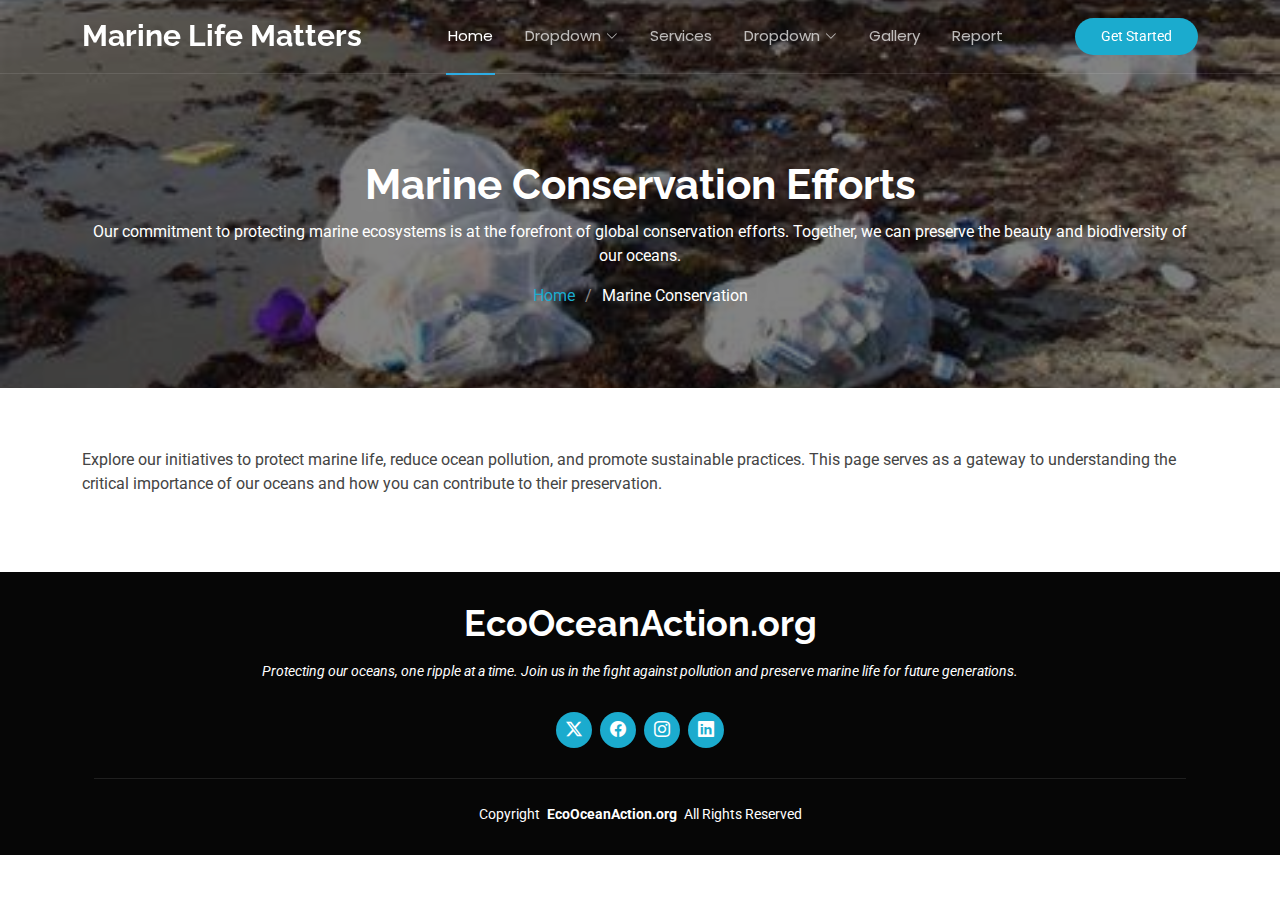
<file: starter-page.html>
<!DOCTYPE html>
<html lang="en">

<head>
  <meta charset="utf-8">
  <meta content="width=device-width, initial-scale=1.0" name="viewport">
  <title>Preserving Marine Ecosystems, Securing Our Future</title>
  <meta name="description" content="">
  <meta name="keywords" content="">

  <!-- Favicons -->
  <link href="assets/img/favicon.png" rel="icon">
  <link href="assets/img/apple-touch-icon.png" rel="apple-touch-icon">

  <!-- Fonts -->
  <link href="https://fonts.googleapis.com" rel="preconnect">
  <link href="https://fonts.gstatic.com" rel="preconnect" crossorigin>
  <link href="https://fonts.googleapis.com/css2?family=Roboto:ital,wght@0,100;0,300;0,400;0,500;0,700;0,900;1,100;1,300;1,400;1,500;1,700;1,900&family=Poppins:ital,wght@0,100;0,200;0,300;0,400;0,500;0,600;0,700;0,800;0,900;1,100;1,200;1,300;1,400;1,500;1,600;1,700;1,800;1,900&family=Raleway:ital,wght@0,100;0,200;0,300;0,400;0,500;0,600;0,700;0,800;0,900;1,100;1,200;1,300;1,400;1,500;1,600;1,700;1,800;1,900&display=swap" rel="stylesheet">

  <!-- Vendor CSS Files -->
  <link href="assets/vendor/bootstrap/css/bootstrap.min.css" rel="stylesheet">
  <link href="assets/vendor/bootstrap-icons/bootstrap-icons.css" rel="stylesheet">
  <link href="assets/vendor/aos/aos.css" rel="stylesheet">
  <link href="assets/vendor/glightbox/css/glightbox.min.css" rel="stylesheet">
  <link href="assets/vendor/swiper/swiper-bundle.min.css" rel="stylesheet">

  <!-- Main CSS File -->
  <link href="assets/css/main.css" rel="stylesheet">

  <!-- =======================================================
  * Template Name: KnightOne
  * Template URL: https://bootstrapmade.com/knight-simple-one-page-bootstrap-template/
  * Updated: Aug 07 2024 with Bootstrap v5.3.3
  * Author: BootstrapMade.com
  * License: https://bootstrapmade.com/license/
  ======================================================== -->
</head>

<body class="starter-page-page">

  <header id="header" class="header d-flex align-items-center fixed-top">
    <div class="container position-relative d-flex align-items-center justify-content-between">

      <a href="index.html" class="logo d-flex align-items-center me-auto me-xl-0">
        <!-- Uncomment the line below if you also wish to use an image logo -->
        <!-- <img src="assets/img/logo.png" alt=""> -->
        <h1 class="sitename">Marine Life Matters</h1>
      </a>

      <nav id="navmenu" class="navmenu">
        <ul>
          <li><a href="#hero" class="active">Home</a></li>
          <li class="dropdown">
            <a href="#about1">
              <span>Dropdown</span>
              <i class="bi bi-chevron-down toggle-dropdown"></i>
            </a>
             <ul>
            <li><a href="#about1">About 1</a></li> <!-- Link to the Call to Action Section -->
            <li><a href="#about2">About 2</a></li>
             </ul>
          </li>
          <li><a href="#services">Services</a></li>
          <li class="dropdown">
              <a href="#support1">
              <span>Dropdown</span>
              <i class="bi bi-chevron-down toggle-dropdown"></i>
              </a>
          <ul>
            <li><a href="#support1">Support 1</a></li> <!-- Link to the Call to Action Section -->
            <li><a href="#support2">Support 2</a></li>
            <li><a href="#support3">Support 3</a></li>
          </ul>
           </li>

          <li><a href="#gallery">Gallery</a></li>
          <li><a href="#report">Report</a></li>
        </ul>
        <i class="mobile-nav-toggle d-xl-none bi bi-list"></i>
      </nav>


      <a class="cta-btn" href="index.html">Get Started</a>

    </div>
  </header>

  <main class="main">

   <!-- Page Title -->
<div class="page-title dark-background" data-aos="fade" style="background-image: url(assets/img/dirt.jpg);">
  <div class="container position-relative">
    <h1>Marine Conservation Efforts</h1>
    <p>Our commitment to protecting marine ecosystems is at the forefront of global conservation efforts. Together, we can preserve the beauty and biodiversity of our oceans.</p>
    <nav class="breadcrumbs">
      <ol>
        <li><a href="index.html">Home</a></li>
        <li class="current">Marine Conservation</li>
      </ol>
    </nav>
  </div>
</div><!-- End Page Title -->

<!-- Marine Conservation Section -->
<section id="marine-conservation-section" class="marine-conservation-section section">

  <div class="container" data-aos="fade-up">
    <p>Explore our initiatives to protect marine life, reduce ocean pollution, and promote sustainable practices. This page serves as a gateway to understanding the critical importance of our oceans and how you can contribute to their preservation.</p>
  </div>

</section><!-- /Marine Conservation Section -->


  </main>

  <footer id="footer" class="footer dark-background">
    <div class="container">
        <h3 class="sitename">EcoOceanAction.org</h3>
        <p>Protecting our oceans, one ripple at a time. Join us in the fight against pollution and preserve marine life for future generations.</p>
      <div class="social-links d-flex justify-content-center">
        <a href=" https://www.x.com/i_vickii/" target="_blank"><i class="bi bi-twitter-x"></i></a>
        <a href="https://www.facebook.com/victoriachebet85/" target="_blank"><i class="bi bi-facebook"></i></a>
        <a href="https://www.instagram.com/_vic.kii/" target="_blank"><i class="bi bi-instagram"></i></a>
        <a href=" https://www.linkedin.com/in/victoria-chebet-392767184/ " target="_blank"><i class="bi bi-linkedin"></i></a>
      </div>
      <div class="container">
        <div class="copyright">
          <span>Copyright</span> <strong class="px-1 sitename">EcoOceanAction.org</strong> <span>All Rights Reserved</span>
        </div>
      </div>
    </div>
  </footer>
  <!-- Scroll Top -->
  <a href="#" id="scroll-top" class="scroll-top d-flex align-items-center justify-content-center"><i class="bi bi-arrow-up-short"></i></a>

  <!-- Preloader -->
  <div id="preloader"></div>

  <!-- Vendor JS Files -->
  <script src="assets/vendor/bootstrap/js/bootstrap.bundle.min.js"></script>
  <script src="assets/vendor/php-email-form/validate.js"></script>
  <script src="assets/vendor/aos/aos.js"></script>
  <script src="assets/vendor/glightbox/js/glightbox.min.js"></script>
  <script src="assets/vendor/purecounter/purecounter_vanilla.js"></script>
  <script src="assets/vendor/imagesloaded/imagesloaded.pkgd.min.js"></script>
  <script src="assets/vendor/isotope-layout/isotope.pkgd.min.js"></script>
  <script src="assets/vendor/swiper/swiper-bundle.min.js"></script>

  <!-- Main JS File -->
  <script src="assets/js/main.js"></script>

</body>

</html>
</file>
<file: assets/css/main.css>
/**
* Template Name: KnightOne
* Template URL: https://bootstrapmade.com/knight-simple-one-page-bootstrap-template/
* Updated: Aug 07 2024 with Bootstrap v5.3.3
* Author: BootstrapMade.com
* License: https://bootstrapmade.com/license/
*/

/*--------------------------------------------------------------
# Font & Color Variables
# Help: https://bootstrapmade.com/color-system/
--------------------------------------------------------------*/
/* Fonts */
:root {
  --default-font: "Roboto",  system-ui, -apple-system, "Segoe UI", Roboto, "Helvetica Neue", Arial, "Noto Sans", "Liberation Sans", sans-serif, "Apple Color Emoji", "Segoe UI Emoji", "Segoe UI Symbol", "Noto Color Emoji";
  --heading-font: "Raleway",  sans-serif;
  --nav-font: "Poppins",  sans-serif;
}

/* Global Colors - The following color variables are used throughout the website. Updating them here will change the color scheme of the entire website */
:root { 
  --background-color: #ffffff; /* Background color for the entire website, including individual sections */
  --default-color: #444444; /* Default color used for the majority of the text content across the entire website */
  --heading-color: #282828; /* Color for headings, subheadings and title throughout the website */
  --accent-color: #1BABCE; /* Accent color that represents your brand on the website. It's used for buttons, links, and other elements that need to stand out */
  --surface-color: #ffffff; /* The surface color is used as a background of boxed elements within sections, such as cards, icon boxes, or other elements that require a visual separation from the global background. */
  --contrast-color: #ffffff; /* Contrast color for text, ensuring readability against backgrounds of accent, heading, or default colors. */
}

/* Nav Menu Colors - The following color variables are used specifically for the navigation menu. They are separate from the global colors to allow for more customization options */
:root {
  --nav-color: #ffffff;  /* The default color of the main navmenu links */
  --nav-hover-color: #2DACE3; /* Applied to main navmenu links when they are hovered over or active */
  --nav-mobile-background-color: #ffffff; /* Used as the background color for mobile navigation menu */
  --nav-dropdown-background-color: #ffffff; /* Used as the background color for dropdown items that appear when hovering over primary navigation items */
  --nav-dropdown-color: #444444; /* Used for navigation links of the dropdown items in the navigation menu. */
  --nav-dropdown-hover-color: #1BABCE; /* Similar to --nav-hover-color, this color is applied to dropdown navigation links when they are hovered over. */
}

/* Color Presets - These classes override global colors when applied to any section or element, providing reuse of the sam color scheme. */

.light-background {
  --background-color: #f9f9f9;
  --surface-color: #ffffff;
}

.dark-background {
  --background-color: #060606;
  --default-color: #ffffff;
  --heading-color: #ffffff;
  --surface-color: #252525;
  --contrast-color: #ffffff;
}

/* Smooth scroll */
:root {
  scroll-behavior: smooth;
}

/*--------------------------------------------------------------
# General Styling & Shared Classes
--------------------------------------------------------------*/
body {
  color: var(--default-color);
  background-color: var(--background-color);
  font-family: var(--default-font);
}

a {
  color: var(--accent-color);
  text-decoration: none;
  transition: 0.3s;
}

a:hover {
  color: color-mix(in srgb, var(--accent-color), transparent 25%);
  text-decoration: none;
}

h1,
h2,
h3,
h4,
h5,
h6 {
  color: var(--heading-color);
  font-family: var(--heading-font);
}

/* Pulsating Play Button
------------------------------*/
.pulsating-play-btn {
  width: 94px;
  height: 94px;
  background: radial-gradient(var(--accent-color) 50%, color-mix(in srgb, var(--accent-color), transparent 75%) 52%);
  border-radius: 50%;
  display: block;
  position: relative;
  overflow: hidden;
}

.pulsating-play-btn:before {
  content: "";
  position: absolute;
  width: 120px;
  height: 120px;
  animation-delay: 0s;
  animation: pulsate-play-btn 2s;
  animation-direction: forwards;
  animation-iteration-count: infinite;
  animation-timing-function: steps;
  opacity: 1;
  border-radius: 50%;
  border: 5px solid color-mix(in srgb, var(--accent-color), transparent 30%);
  top: -15%;
  left: -15%;
  background: rgba(198, 16, 0, 0);
}

.pulsating-play-btn:after {
  content: "";
  position: absolute;
  left: 50%;
  top: 50%;
  transform: translateX(-40%) translateY(-50%);
  width: 0;
  height: 0;
  border-top: 10px solid transparent;
  border-bottom: 10px solid transparent;
  border-left: 15px solid #fff;
  z-index: 100;
  transition: all 400ms cubic-bezier(0.55, 0.055, 0.675, 0.19);
}

.pulsating-play-btn:hover:before {
  content: "";
  position: absolute;
  left: 50%;
  top: 50%;
  transform: translateX(-40%) translateY(-50%);
  width: 0;
  height: 0;
  border: none;
  border-top: 10px solid transparent;
  border-bottom: 10px solid transparent;
  border-left: 15px solid #fff;
  z-index: 200;
  animation: none;
  border-radius: 0;
}

.pulsating-play-btn:hover:after {
  border-left: 15px solid var(--accent-color);
  transform: scale(20);
}

@keyframes pulsate-play-btn {
  0% {
    transform: scale(0.6, 0.6);
    opacity: 1;
  }

  100% {
    transform: scale(1, 1);
    opacity: 0;
  }
}

/* PHP Email Form Messages
------------------------------*/
.php-email-form .error-message {
  display: none;
  background: #df1529;
  color: #ffffff;
  text-align: left;
  padding: 15px;
  margin-bottom: 24px;
  font-weight: 600;
}

.php-email-form .sent-message {
  display: none;
  color: #ffffff;
  background: #059652;
  text-align: center;
  padding: 15px;
  margin-bottom: 24px;
  font-weight: 600;
}

.php-email-form .loading {
  display: none;
  background: var(--surface-color);
  text-align: center;
  padding: 15px;
  margin-bottom: 24px;
}

.php-email-form .loading:before {
  content: "";
  display: inline-block;
  border-radius: 50%;
  width: 24px;
  height: 24px;
  margin: 0 10px -6px 0;
  border: 3px solid var(--accent-color);
  border-top-color: var(--surface-color);
  animation: php-email-form-loading 1s linear infinite;
}

@keyframes php-email-form-loading {
  0% {
    transform: rotate(0deg);
  }

  100% {
    transform: rotate(360deg);
  }
}

/*--------------------------------------------------------------
# Global Header
--------------------------------------------------------------*/
.header {
  --background-color: rgba(0, 0, 0, 0);
  --default-color: #ffffff;
  --heading-color: #ffffff;
  color: var(--default-color);
  background-color: var(--background-color);
  padding: 10px 0;
  transition: all 0.5s;
  z-index: 997;
  border-bottom: 1px solid color-mix(in srgb, var(--default-color), transparent 90%);
}

.header .logo {
  line-height: 1;
}

.header .logo img {
  max-height: 36px;
  margin-right: 8px;
}

.header .logo h1 {
  font-size: 30px;
  margin: 0;
  font-weight: 700;
  color: var(--heading-color);
}

.header .cta-btn,
.header .cta-btn:focus {
  color: var(--contrast-color);
  background: var(--accent-color);
  font-size: 14px;
  padding: 8px 26px;
  margin: 0;
  border-radius: 50px;
  transition: 0.3s;
}

.header .cta-btn:hover,
.header .cta-btn:focus:hover {
  color: var(--contrast-color);
  background: color-mix(in srgb, var(--accent-color), transparent 15%);
}

@media (max-width: 1200px) {
  .header .logo {
    order: 1;
  }

  .header .logo h1 {
    font-size: 24px;
  }

  .header .cta-btn {
    order: 2;
    margin: 0 15px 0 0;
    padding: 6px 20px;
  }

  .header .navmenu {
    order: 3;
  }
}

/* Global Header on Scroll
------------------------------*/
.scrolled .header {
  --background-color: rgba(40, 40, 40, 0.9);
}

/*--------------------------------------------------------------
# Navigation Menu
--------------------------------------------------------------*/
/* Desktop Navigation */
@media (min-width: 1200px) {
  .navmenu {
    padding: 0;
  }

  .navmenu ul {
    margin: 0;
    padding: 0;
    display: flex;
    list-style: none;
    align-items: center;
  }

  .navmenu li {
    position: relative;
  }

  .navmenu>ul>li {
    white-space: nowrap;
    padding: 15px 14px;
  }

  .navmenu>ul>li:last-child {
    padding-right: 0;
  }

  .navmenu a,
  .navmenu a:focus {
    color: color-mix(in srgb, var(--nav-color), transparent 30%);
    font-size: 15px;
    padding: 0 2px;
    font-family: var(--nav-font);
    font-weight: 400;
    display: flex;
    align-items: center;
    justify-content: space-between;
    white-space: nowrap;
    transition: 0.3s;
    position: relative;
  }

  .navmenu a i,
  .navmenu a:focus i {
    font-size: 12px;
    line-height: 0;
    margin-left: 5px;
    transition: 0.3s;
  }

  .navmenu>ul>li>a:before {
    content: "";
    position: absolute;
    height: 2px;
    bottom: -27px;
    left: 0;
    background-color: var(--nav-hover-color);
    visibility: hidden;
    width: 0px;
    transition: all 0.3s ease-in-out 0s;
  }

  .navmenu a:hover:before,
  .navmenu li:hover>a:before,
  .navmenu .active:before {
    visibility: visible;
    width: 100%;
  }

  .navmenu li:hover>a,
  .navmenu .active,
  .navmenu .active:focus {
    color: var(--nav-color);
  }

  .navmenu .dropdown ul {
    margin: 0;
    padding: 10px 0;
    background: var(--nav-dropdown-background-color);
    display: block;
    position: absolute;
    visibility: hidden;
    left: 14px;
    top: 130%;
    opacity: 0;
    transition: 0.3s;
    border-radius: 4px;
    z-index: 99;
    box-shadow: 0px 0px 30px rgba(0, 0, 0, 0.1);
  }

  .navmenu .dropdown ul li {
    min-width: 200px;
  }

  .navmenu .dropdown ul a {
    padding: 10px 20px;
    font-size: 15px;
    text-transform: none;
    color: var(--nav-dropdown-color);
  }

  .navmenu .dropdown ul a i {
    font-size: 12px;
  }

  .navmenu .dropdown ul a:hover,
  .navmenu .dropdown ul .active:hover,
  .navmenu .dropdown ul li:hover>a {
    color: var(--nav-dropdown-hover-color);
  }

  .navmenu .dropdown:hover>ul {
    opacity: 1;
    top: 100%;
    visibility: visible;
  }

  .navmenu .dropdown .dropdown ul {
    top: 0;
    left: -90%;
    visibility: hidden;
  }

  .navmenu .dropdown .dropdown:hover>ul {
    opacity: 1;
    top: 0;
    left: -100%;
    visibility: visible;
  }
}

/* Mobile Navigation */
@media (max-width: 1199px) {
  .mobile-nav-toggle {
    color: var(--nav-color);
    font-size: 28px;
    line-height: 0;
    margin-right: 10px;
    cursor: pointer;
    transition: color 0.3s;
  }

  .navmenu {
    padding: 0;
    z-index: 9997;
  }

  .navmenu ul {
    display: none;
    list-style: none;
    position: absolute;
    inset: 60px 20px 20px 20px;
    padding: 10px 0;
    margin: 0;
    border-radius: 6px;
    background-color: var(--nav-mobile-background-color);
    border: 1px solid color-mix(in srgb, var(--default-color), transparent 90%);
    box-shadow: none;
    overflow-y: auto;
    transition: 0.3s;
    z-index: 9998;
  }

  .navmenu a,
  .navmenu a:focus {
    color: var(--nav-dropdown-color);
    padding: 10px 20px;
    font-family: var(--nav-font);
    font-size: 17px;
    font-weight: 500;
    display: flex;
    align-items: center;
    justify-content: space-between;
    white-space: nowrap;
    transition: 0.3s;
  }

  .navmenu a i,
  .navmenu a:focus i {
    font-size: 12px;
    line-height: 0;
    margin-left: 5px;
    width: 30px;
    height: 30px;
    display: flex;
    align-items: center;
    justify-content: center;
    border-radius: 50%;
    transition: 0.3s;
    background-color: color-mix(in srgb, var(--accent-color), transparent 90%);
  }

  .navmenu a i:hover,
  .navmenu a:focus i:hover {
    background-color: var(--accent-color);
    color: var(--contrast-color);
  }

  .navmenu a:hover,
  .navmenu .active,
  .navmenu .active:focus {
    color: var(--nav-dropdown-hover-color);
  }

  .navmenu .active i,
  .navmenu .active:focus i {
    background-color: var(--accent-color);
    color: var(--contrast-color);
    transform: rotate(180deg);
  }

  .navmenu .dropdown ul {
    position: static;
    display: none;
    z-index: 99;
    padding: 10px 0;
    margin: 10px 20px;
    background-color: var(--nav-dropdown-background-color);
    transition: all 0.5s ease-in-out;
  }

  .navmenu .dropdown ul ul {
    background-color: rgba(33, 37, 41, 0.1);
  }

  .navmenu .dropdown>.dropdown-active {
    display: block;
    background-color: rgba(33, 37, 41, 0.03);
  }

  .mobile-nav-active {
    overflow: hidden;
  }

  .mobile-nav-active .mobile-nav-toggle {
    color: #fff;
    position: absolute;
    font-size: 32px;
    top: 15px;
    right: 15px;
    margin-right: 0;
    z-index: 9999;
  }

  .mobile-nav-active .navmenu {
    position: fixed;
    overflow: hidden;
    inset: 0;
    background: rgba(33, 37, 41, 0.8);
    transition: 0.3s;
  }

  .mobile-nav-active .navmenu>ul {
    display: block;
  }
}

/*--------------------------------------------------------------
# Global Footer
--------------------------------------------------------------*/
.footer {
  color: var(--default-color);
  background-color: var(--background-color);
  font-size: 14px;
  text-align: center;
  padding: 30px 0;
  position: relative;
}

.footer h3 {
  font-size: 36px;
  font-weight: 700;
  position: relative;
  padding: 0;
  margin: 0 0 15px 0;
}

.footer p {
  font-size: 15;
  font-style: italic;
  padding: 0;
  margin: 0 0 30px 0;
}

.footer .social-links {
  margin: 0 0 30px 0;
}

.footer .social-links a {
  font-size: 16px;
  display: flex;
  align-items: center;
  justify-content: center;
  background: var(--accent-color);
  color: var(--contrast-color);
  line-height: 1;
  margin: 0 4px;
  border-radius: 50%;
  text-align: center;
  width: 36px;
  height: 36px;
  transition: 0.3s;
}

.footer .social-links a:hover {
  background: color-mix(in srgb, var(--accent-color), transparent 20%);
  text-decoration: none;
}

.footer .copyright {
  padding-top: 25px;
  border-top: 1px solid color-mix(in srgb, var(--default-color), transparent 90%);
}

.footer .credits {
  font-size: 13px;
  padding-top: 5px;
}

/*--------------------------------------------------------------
# Preloader
--------------------------------------------------------------*/
#preloader {
  position: fixed;
  inset: 0;
  z-index: 9999;
  overflow: hidden;
  background-color: var(--background-color);
  transition: all 0.6s ease-out;
}

#preloader:before {
  content: "";
  position: fixed;
  top: calc(50% - 30px);
  left: calc(50% - 30px);
  border: 6px solid var(--accent-color);
  border-top-color: color-mix(in srgb, var(--accent-color), transparent 90%);
  border-radius: 50%;
  width: 60px;
  height: 60px;
  animation: animate-preloader 1s linear infinite;
}

@keyframes animate-preloader {
  0% {
    transform: rotate(0deg);
  }

  100% {
    transform: rotate(360deg);
  }
}

/*--------------------------------------------------------------
# Scroll Top Button
--------------------------------------------------------------*/
.scroll-top {
  position: fixed;
  visibility: hidden;
  opacity: 0;
  right: 15px;
  bottom: -15px;
  z-index: 99999;
  background-color: var(--accent-color);
  width: 44px;
  height: 44px;
  border-radius: 50px;
  transition: all 0.4s;
}

.scroll-top i {
  font-size: 24px;
  color: var(--contrast-color);
  line-height: 0;
}

.scroll-top:hover {
  background-color: color-mix(in srgb, var(--accent-color), transparent 20%);
  color: var(--contrast-color);
}

.scroll-top.active {
  visibility: visible;
  opacity: 1;
  bottom: 15px;
}

/*--------------------------------------------------------------
# Disable aos animation delay on mobile devices
--------------------------------------------------------------*/
@media screen and (max-width: 768px) {
  [data-aos-delay] {
    transition-delay: 0 !important;
  }
}

/*--------------------------------------------------------------
# Global Page Titles & Breadcrumbs
--------------------------------------------------------------*/
.page-title {
  color: var(--default-color);
  background-color: var(--background-color);
  background-size: cover;
  background-position: center;
  background-repeat: no-repeat;
  padding: 160px 0 80px 0;
  text-align: center;
  position: relative;
}

.page-title:before {
  content: "";
  background-color: color-mix(in srgb, var(--background-color), transparent 50%);
  position: absolute;
  inset: 0;
}

.page-title h1 {
  font-size: 42px;
  font-weight: 700;
  margin-bottom: 10px;
}

.page-title .breadcrumbs ol {
  display: flex;
  flex-wrap: wrap;
  list-style: none;
  justify-content: center;
  padding: 0;
  margin: 0;
  font-size: 16px;
  font-weight: 400;
}

.page-title .breadcrumbs ol li+li {
  padding-left: 10px;
}

.page-title .breadcrumbs ol li+li::before {
  content: "/";
  display: inline-block;
  padding-right: 10px;
  color: color-mix(in srgb, var(--default-color), transparent 50%);
}

/*--------------------------------------------------------------
# Global Sections
--------------------------------------------------------------*/
section,
.section {
  color: var(--default-color);
  background-color: var(--background-color);
  padding: 60px 0;
  scroll-margin-top: 72px;
  overflow: clip;
}

@media (max-width: 1199px) {

  section,
  .section {
    scroll-margin-top: 57px;
  }
}

/*--------------------------------------------------------------
# Global Section Titles
--------------------------------------------------------------*/
.section-title {
  padding-bottom: 60px;
  position: relative;
}

.section-title h2 {
  font-size: 32px;
  font-weight: 700;
  margin-bottom: 20px;
  padding-bottom: 20px;
  position: relative;
}

.section-title h2:after {
  content: "";
  position: absolute;
  display: block;
  width: 50px;
  height: 3px;
  background: var(--accent-color);
  left: 0;
  right: 0;
  bottom: 0;
}

.section-title p {
  margin-bottom: 0;
  color: color-mix(in srgb, var(--default-color) 90%, white 50%);
}

/*--------------------------------------------------------------
# Hero Section
--------------------------------------------------------------*/
.hero {
  width: 100%;
  min-height: 100vh;
  position: relative;
  padding: 80px 0;
  display: flex;
  align-items: center;
  justify-content: center;
}

.hero img {
  position: absolute;
  inset: 0;
  display: block;
  width: 100%;
  height: 100%;
  object-fit: cover;
  z-index: 1;
}

.hero:before {
  content: "";
  background: color-mix(in srgb, var(--background-color), transparent 30%);
  position: absolute;
  inset: 0;
  z-index: 2;
}

.hero .container {
  position: relative;
  z-index: 3;
}

.hero h2 {
  margin: 0;
  font-size: 48px;
  font-weight: 700;
}

.hero p {
  color: color-mix(in srgb, var(--default-color), transparent 20%);
  margin: 10px 0 20px 0;
  font-size: 24px;
}

@media (max-width: 768px) {
  .hero h2 {
    font-size: 32px;
    line-height: 36px;
  }

  .hero p {
    font-size: 18px;
    line-height: 24px;
  }
}

/*--------------------------------------------------------------
# About Section
--------------------------------------------------------------*/
.about ul {
  list-style: none;
  padding: 0;
}

.about ul li {
  padding-bottom: 5px;
  display: flex;
  align-items: center;
}

.about ul i {
  font-size: 20px;
  padding-right: 4px;
  color: var(--accent-color);
}

.about .read-more {
  background: var(--accent-color);
  color: var(--contrast-color);
  font-family: var(--heading-font);
  font-weight: 500;
  font-size: 16px;
  letter-spacing: 1px;
  padding: 10px 28px;
  border-radius: 50px;
  transition: 0.3s;
  display: inline-flex;
  align-items: center;
  justify-content: center;
}

.about .read-more i {
  font-size: 18px;
  margin-left: 5px;
  line-height: 0;
  transition: 0.3s;
}

.about .read-more:hover {
  background: color-mix(in srgb, var(--accent-color), transparent 20%);
}

.about .read-more:hover i {
  transform: translate(5px, 0);
}

/*--------------------------------------------------------------
# Services Section
--------------------------------------------------------------*/
.services .service-item {
  background-color: var(--surface-color);
  box-shadow: 0px 5px 90px 0px rgba(0, 0, 0, 0.1);
  padding: 60px 30px;
  transition: all ease-in-out 0.3s;
  border-radius: 18px;
  border-bottom: 5px solid var(--surface-color);
  height: 100%;
}

.services .service-item .icon {
  color: var(--contrast-color);
  background: var(--accent-color);
  margin: 0;
  width: 64px;
  height: 64px;
  border-radius: 50px;
  display: flex;
  align-items: center;
  justify-content: center;
  margin-bottom: 20px;
  font-size: 28px;
  transition: ease-in-out 0.3s;
}

.services .service-item h3 {
  font-weight: 700;
  margin: 10px 0 15px 0;
  font-size: 22px;
  transition: ease-in-out 0.3s;
}

.services .service-item p {
  line-height: 24px;
  font-size: 14px;
  margin-bottom: 0;
}

@media (min-width: 1365px) {
  .services .service-item:hover {
    transform: translateY(-10px);
    border-color: var(--accent-color);
  }

  .services .service-item:hover h3 {
    color: var(--accent-color);
  }
}

/*--------------------------------------------------------------
# Call To Action Section
--------------------------------------------------------------*/
.call-to-action {
  padding: 120px 0;
  position: relative;
  clip-path: inset(0);
}

.call-to-action img {
  position: fixed;
  top: 0;
  left: 0;
  display: block;
  width: 100%;
  height: 100%;
  object-fit: cover;
  z-index: 1;
}

.call-to-action:before {
  content: "";
  background: color-mix(in srgb, var(--background-color), transparent 50%);
  position: absolute;
  inset: 0;
  z-index: 2;
}

.call-to-action .container {
  position: relative;
  z-index: 3;
}

.call-to-action h3 {
  color: var(--default-color);
  font-size: 28px;
  font-weight: 700;
}

.call-to-action p {
  color: var(--default-color);
}

.call-to-action .cta-btn {
  font-family: var(--heading-font);
  font-weight: 500;
  font-size: 16px;
  letter-spacing: 1px;
  display: inline-block;
  padding: 12px 40px;
  border-radius: 50px;
  transition: 0.5s;
  margin: 10px;
  background: var(--accent-color);
  color: var(--contrast-color);
}

.call-to-action .cta-btn:hover {
  background: color-mix(in srgb, var(--accent-color) 90%, white 15%);
}

/*--------------------------------------------------------------
# Features Section
--------------------------------------------------------------*/
.features .features-image {
  position: relative;
  min-height: 400px;
}

.features .features-image img {
  position: absolute;
  inset: 0;
  display: block;
  width: 100%;
  height: 100%;
  object-fit: cover;
  z-index: 1;
}

.features .features-item h4 {
  font-size: 20px;
  font-weight: 700;
  margin: 0 0 5px 0;
}

.features .features-item i {
  font-size: 48px;
  color: var(--accent-color);
  margin-right: 20px;
  line-height: 0;
}

.features .features-item p {
  font-size: 15px;
  color: color-mix(in srgb, var(--default-color), transparent 20%);
  margin: 0;
}

/*--------------------------------------------------------------
# Clients Section
--------------------------------------------------------------*/
.clients .clients-wrap {
  border-top: 1px solid color-mix(in srgb, var(--default-color), transparent 85%);
  border-left: 1px solid color-mix(in srgb, var(--default-color), transparent 85%);
}

.clients .client-logo {
  background-color: var(--surface-color);
  display: flex;
  justify-content: center;
  align-items: center;
  border-right: 1px solid color-mix(in srgb, var(--default-color), transparent 85%);
  border-bottom: 1px solid color-mix(in srgb, var(--default-color), transparent 85%);
  overflow: hidden;
}

.clients .client-logo img {
  padding: 50px;
  max-width: 80%;
  transition: 0.3s;
}

@media (max-width: 640px) {
  .clients .client-logo img {
    padding: 30px;
    max-width: 50%;
  }
}

.clients .client-logo:hover img {
  transform: scale(1.1);
}

/*--------------------------------------------------------------
# Stats Section
--------------------------------------------------------------*/
.stats {
  position: relative;
}

.stats img {
  position: absolute;
  inset: 0;
  display: block;
  width: 100%;
  height: 100%;
  object-fit: cover;
  z-index: 1;
}

.stats:before {
  content: "";
  background: color-mix(in srgb, var(--background-color), transparent 20%);
  position: absolute;
  inset: 0;
  z-index: 2;
}

.stats .container {
  position: relative;
  z-index: 3;
}

.stats .subheading {
  text-align: center;
}

.stats .subheading h3 {
  font-weight: 700;
  font-size: 36px;
}

.stats .stats-item {
  padding: 30px;
  width: 100%;
}

.stats .stats-item span {
  font-size: 48px;
  display: block;
  color: var(--default-color);
  font-weight: 700;
}

.stats .stats-item p {
  padding: 0;
  margin: 0;
  font-family: var(--heading-font);
  font-size: 16px;
  font-weight: 700;
  color: color-mix(in srgb, var(--default-color), transparent 40%);
}

/*--------------------------------------------------------------
# gallery Section
--------------------------------------------------------------*/
.gallery .gallery-filters {
  padding: 0;
  margin: 0 auto 20px auto;
  list-style: none;
  text-align: center;
}

.gallery .gallery-filters li {
  cursor: pointer;
  display: inline-block;
  padding: 8px 20px 10px 20px;
  margin: 0;
  font-size: 15px;
  font-weight: 500;
  line-height: 1;
  margin-bottom: 5px;
  border-radius: 50px;
  transition: all 0.3s ease-in-out;
  font-family: var(--heading-font);
}

.gallery .gallery-filters li:hover,
.gallery .gallery-filters li.filter-active {
  color: var(--contrast-color);
  background-color: var(--accent-color);
}

.gallery .gallery-filters li:first-child {
  margin-left: 0;
}

.gallery .gallery-filters li:last-child {
  margin-right: 0;
}

@media (max-width: 575px) {
  .gallery .gallery-filters li {
    font-size: 14px;
    margin: 0 0 10px 0;
  }
}

.gallery .gallery-item {
  position: relative;
  overflow: hidden;
}

.gallery .gallery-item .gallery-info {
  opacity: 0;
  position: absolute;
  left: 12px;
  right: 12px;
  bottom: -100%;
  z-index: 3;
  transition: all ease-in-out 0.5s;
  background: color-mix(in srgb, var(--surface-color), transparent 10%);
  padding: 15px;
}

.gallery .gallery-item .gallery-info h4 {
  font-size: 18px;
  font-weight: 600;
  padding-right: 50px;
}

.gallery .gallery-item .gallery-info p {
  color: color-mix(in srgb, var(--default-color), transparent 30%);
  font-size: 14px;
  margin-bottom: 0;
  padding-right: 50px;
}

.gallery .gallery-item .gallery-info .preview-link,
.gallery .gallery-item .gallery-info .details-link {
  position: absolute;
  right: 50px;
  font-size: 24px;
  top: calc(50% - 14px);
  color: color-mix(in srgb, var(--default-color), transparent 30%);
  transition: 0.3s;
  line-height: 0;
}

.gallery .gallery-item .gallery-info .preview-link:hover,
.gallery .gallery-item .gallery-info .details-link:hover {
  color: var(--accent-color);
}

.gallery .gallery-item .gallery-info .details-link {
  right: 14px;
  font-size: 28px;
}

.gallery .gallery-item:hover .gallery-info {
  opacity: 1;
  bottom: 0;
}

/*--------------------------------------------------------------
# Pricing Section
--------------------------------------------------------------*/
.pricing .pricing-item {
  background-color: var(--surface-color);
  box-shadow: 0px 5px 90px rgba(0, 0, 0, 0.1);
  padding: 40px 20px;
  text-align: center;
  border-radius: 8px;
  position: relative;
  overflow: hidden;
}

.pricing .pricing-item h3 {
  padding: 15px;
  margin-top: 15px;
  font-size: 18px;
  font-weight: 600;
}

.pricing .pricing-item h4 {
  color: var(--accent-color);
  font-size: 42px;
  font-family: var(--default-font);
  font-weight: 500;
}

.pricing .pricing-item h4 sup {
  font-size: 20px;
  top: -15px;
  left: -3px;
}

.pricing .pricing-item h4 span {
  color: color-mix(in srgb, var(--default-color), transparent 40%);
  font-size: 16px;
  font-weight: 300;
}

.pricing .pricing-item ul {
  padding: 20px 0;
  list-style: none;
  text-align: center;
  line-height: 20px;
  font-size: 14px;
}

.pricing .pricing-item ul li {
  padding-bottom: 16px;
}

.pricing .pricing-item ul .na {
  color: color-mix(in srgb, var(--default-color), transparent 60%);
  text-decoration: line-through;
}

.pricing .pricing-item .btn-wrap {
  padding: 15px;
  text-align: center;
}

.pricing .pricing-item .btn-buy {
  color: var(--accent-color);
  background-color: transparent;
  border: 2px solid var(--accent-color);
  display: inline-block;
  padding: 10px 40px 12px 40px;
  border-radius: 50px;
  font-size: 14px;
  font-family: var(--heading-font);
  font-weight: 600;
  transition: 0.3s;
}

.pricing .pricing-item .btn-buy:hover {
  background: var(--accent-color);
  color: var(--contrast-color);
}

.pricing .recommended .btn-buy {
  background: var(--accent-color);
  color: var(--contrast-color);
}

.pricing .recommended .btn-buy:hover {
  background: color-mix(in srgb, var(--accent-color), transparent 20%);
  border-color: color-mix(in srgb, var(--accent-color), transparent 20%);
}

.pricing .recommended-badge {
  position: absolute;
  top: 20px;
  left: 50%;
  transform: translateX(-50%);
  z-index: 1;
  font-size: 13px;
  padding: 3px 25px 6px 25px;
  background: color-mix(in srgb, var(--accent-color), transparent 92%);
  color: var(--accent-color);
  border-radius: 50px;
}

/*--------------------------------------------------------------
# Faq Section
--------------------------------------------------------------*/
.faq .content h3 {
  font-weight: 400;
  font-size: 34px;
}

.faq .content p {
  color: color-mix(in srgb, var(--default-color), transparent 30%);
}

.faq .faq-container {
  margin-top: 15px;
}

.faq .faq-container .faq-item {
  background-color: var(--surface-color);
  position: relative;
  padding: 20px;
  margin-bottom: 20px;
  box-shadow: 0px 5px 25px 0px rgba(0, 0, 0, 0.1);
  overflow: hidden;
}

.faq .faq-container .faq-item:last-child {
  margin-bottom: 0;
}

.faq .faq-container .faq-item h3 {
  font-weight: 600;
  font-size: 17px;
  line-height: 24px;
  margin: 0 30px 0 32px;
  transition: 0.3s;
  cursor: pointer;
}

.faq .faq-container .faq-item h3 span {
  color: var(--accent-color);
  padding-right: 5px;
}

.faq .faq-container .faq-item h3:hover {
  color: var(--accent-color);
}

.faq .faq-container .faq-item .faq-content {
  display: grid;
  grid-template-rows: 0fr;
  transition: 0.3s ease-in-out;
  visibility: hidden;
  opacity: 0;
}

.faq .faq-container .faq-item .faq-content p {
  margin-bottom: 0;
  overflow: hidden;
}

.faq .faq-container .faq-item .faq-icon {
  position: absolute;
  top: 22px;
  left: 20px;
  font-size: 22px;
  line-height: 0;
  transition: 0.3s;
  color: var(--accent-color);
}

.faq .faq-container .faq-item .faq-toggle {
  position: absolute;
  top: 20px;
  right: 20px;
  font-size: 16px;
  line-height: 0;
  transition: 0.3s;
  cursor: pointer;
}

.faq .faq-container .faq-item .faq-toggle:hover {
  color: var(--accent-color);
}

.faq .faq-container .faq-active h3 {
  color: var(--accent-color);
}

.faq .faq-container .faq-active .faq-content {
  grid-template-rows: 1fr;
  visibility: visible;
  opacity: 1;
  padding-top: 10px;
}

.faq .faq-container .faq-active .faq-toggle {
  transform: rotate(90deg);
  color: var(--accent-color);
}

/*--------------------------------------------------------------
# Contact Section
--------------------------------------------------------------*/
.contact .info-item+.info-item {
  margin-top: 40px;
}

.contact .info-item i {
  color: var(--accent-color);
  background: color-mix(in srgb, var(--accent-color), transparent 92%);
  font-size: 20px;
  width: 44px;
  height: 44px;
  display: flex;
  justify-content: center;
  align-items: center;
  border-radius: 50px;
  transition: all 0.3s ease-in-out;
  margin-right: 15px;
}

.contact .info-item h3 {
  padding: 0;
  font-size: 18px;
  font-weight: 700;
  margin-bottom: 5px;
}

.contact .info-item p {
  padding: 0;
  margin-bottom: 0;
  font-size: 14px;
}

.contact .info-item:hover i {
  background: var(--accent-color);
  color: var(--contrast-color);
}

.contact .php-email-form {
  height: 100%;
}

.contact .php-email-form input[type=text],
.contact .php-email-form input[type=email],
.contact .php-email-form textarea {
  font-size: 14px;
  padding: 10px 15px;
  box-shadow: none;
  border-radius: 0;
  color: var(--default-color);
  background-color: var(--surface-color);
  border-color: color-mix(in srgb, var(--default-color), transparent 80%);
}

.contact .php-email-form input[type=text]:focus,
.contact .php-email-form input[type=email]:focus,
.contact .php-email-form textarea:focus {
  border-color: var(--accent-color);
}

.contact .php-email-form input[type=text]::placeholder,
.contact .php-email-form input[type=email]::placeholder,
.contact .php-email-form textarea::placeholder {
  color: color-mix(in srgb, var(--default-color), transparent 70%);
}

.contact .php-email-form button[type=submit] {
  color: var(--contrast-color);
  background: var(--accent-color);
  border: 0;
  padding: 10px 30px;
  transition: 0.4s;
  border-radius: 50px;
}

.contact .php-email-form button[type=submit]:hover {
  background: color-mix(in srgb, var(--accent-color), transparent 25%);
}

/*--------------------------------------------------------------
# Portfolio Details Section
--------------------------------------------------------------*/
.portfolio-details .portfolio-details-slider img {
  width: 100%;
}

.portfolio-details .swiper-wrapper {
  height: auto;
}

.portfolio-details .swiper-button-prev,
.portfolio-details .swiper-button-next {
  width: 48px;
  height: 48px;
}

.portfolio-details .swiper-button-prev:after,
.portfolio-details .swiper-button-next:after {
  color: rgba(255, 255, 255, 0.8);
  background-color: rgba(0, 0, 0, 0.15);
  font-size: 24px;
  border-radius: 50%;
  width: 48px;
  height: 48px;
  display: flex;
  align-items: center;
  justify-content: center;
  transition: 0.3s;
}

.portfolio-details .swiper-button-prev:hover:after,
.portfolio-details .swiper-button-next:hover:after {
  background-color: rgba(0, 0, 0, 0.3);
}

@media (max-width: 575px) {

  .portfolio-details .swiper-button-prev,
  .portfolio-details .swiper-button-next {
    display: none;
  }
}

.portfolio-details .swiper-pagination {
  margin-top: 20px;
  position: relative;
}

.portfolio-details .swiper-pagination .swiper-pagination-bullet {
  width: 10px;
  height: 10px;
  background-color: color-mix(in srgb, var(--default-color), transparent 85%);
  opacity: 1;
}

.portfolio-details .swiper-pagination .swiper-pagination-bullet-active {
  background-color: var(--accent-color);
}

.portfolio-details .portfolio-info h3 {
  font-size: 22px;
  font-weight: 700;
  margin-bottom: 20px;
  padding-bottom: 20px;
  position: relative;
}

.portfolio-details .portfolio-info h3:after {
  content: "";
  position: absolute;
  display: block;
  width: 50px;
  height: 3px;
  background: var(--accent-color);
  left: 0;
  bottom: 0;
}

.portfolio-details .portfolio-info ul {
  list-style: none;
  padding: 0;
  font-size: 15px;
}

.portfolio-details .portfolio-info ul li {
  display: flex;
  flex-direction: column;
  padding-bottom: 15px;
}

.portfolio-details .portfolio-info ul strong {
  text-transform: uppercase;
  font-weight: 400;
  color: color-mix(in srgb, var(--default-color), transparent 50%);
  font-size: 14px;
}

.portfolio-details .portfolio-info .btn-visit {
  padding: 8px 40px;
  background: var(--accent-color);
  color: var(--contrast-color);
  border-radius: 50px;
  transition: 0.3s;
}

.portfolio-details .portfolio-info .btn-visit:hover {
  background: color-mix(in srgb, var(--accent-color), transparent 20%);
}

.portfolio-details .portfolio-description h2 {
  font-size: 26px;
  font-weight: 700;
  margin-bottom: 20px;
}

.portfolio-details .portfolio-description p {
  padding: 0;
}

.portfolio-details .portfolio-description .testimonial-item {
  padding: 30px 30px 0 30px;
  position: relative;
  background: color-mix(in srgb, var(--default-color), transparent 97%);
  margin-bottom: 50px;
}

.portfolio-details .portfolio-description .testimonial-item .testimonial-img {
  width: 90px;
  border-radius: 50px;
  border: 6px solid var(--background-color);
  float: left;
  margin: 0 10px 0 0;
}

.portfolio-details .portfolio-description .testimonial-item h3 {
  font-size: 18px;
  font-weight: bold;
  margin: 15px 0 5px 0;
  padding-top: 20px;
}

.portfolio-details .portfolio-description .testimonial-item h4 {
  font-size: 14px;
  color: #6c757d;
  margin: 0;
}

.portfolio-details .portfolio-description .testimonial-item .quote-icon-left,
.portfolio-details .portfolio-description .testimonial-item .quote-icon-right {
  color: color-mix(in srgb, var(--accent-color), transparent 50%);
  font-size: 26px;
  line-height: 0;
}

.portfolio-details .portfolio-description .testimonial-item .quote-icon-left {
  display: inline-block;
  left: -5px;
  position: relative;
}

.portfolio-details .portfolio-description .testimonial-item .quote-icon-right {
  display: inline-block;
  right: -5px;
  position: relative;
  top: 10px;
  transform: scale(-1, -1);
}

.portfolio-details .portfolio-description .testimonial-item p {
  font-style: italic;
  margin: 0 0 15px 0 0 0;
  padding: 0;
}

/*--------------------------------------------------------------
# Service Details Section
--------------------------------------------------------------*/
.service-details .services-list {
  background-color: var(--surface-color);
  padding: 10px 30px;
  border: 1px solid color-mix(in srgb, var(--default-color), transparent 90%);
  margin-bottom: 20px;
}

.service-details .services-list a {
  display: block;
  line-height: 1;
  padding: 8px 0 8px 15px;
  border-left: 3px solid color-mix(in srgb, var(--default-color), transparent 70%);
  margin: 20px 0;
  color: color-mix(in srgb, var(--default-color), transparent 20%);
  transition: 0.3s;
}

.service-details .services-list a.active {
  color: var(--heading-color);
  font-weight: 700;
  border-color: var(--accent-color);
}

.service-details .services-list a:hover {
  border-color: var(--accent-color);
}

.service-details .services-img {
  margin-bottom: 20px;
}

.service-details h3 {
  font-size: 26px;
  font-weight: 700;
}

.service-details h4 {
  font-size: 20px;
  font-weight: 700;
}

.service-details p {
  font-size: 15px;
}

.service-details ul {
  list-style: none;
  padding: 0;
  font-size: 15px;
}

.service-details ul li {
  padding: 5px 0;
  display: flex;
  align-items: center;
}

.service-details ul i {
  font-size: 20px;
  margin-right: 8px;
  color: var(--accent-color);
}

/*--------------------------------------------------------------
# Starter Section Section
--------------------------------------------------------------*/
.starter-section {
  /* Add your styles here */
}
</file>
